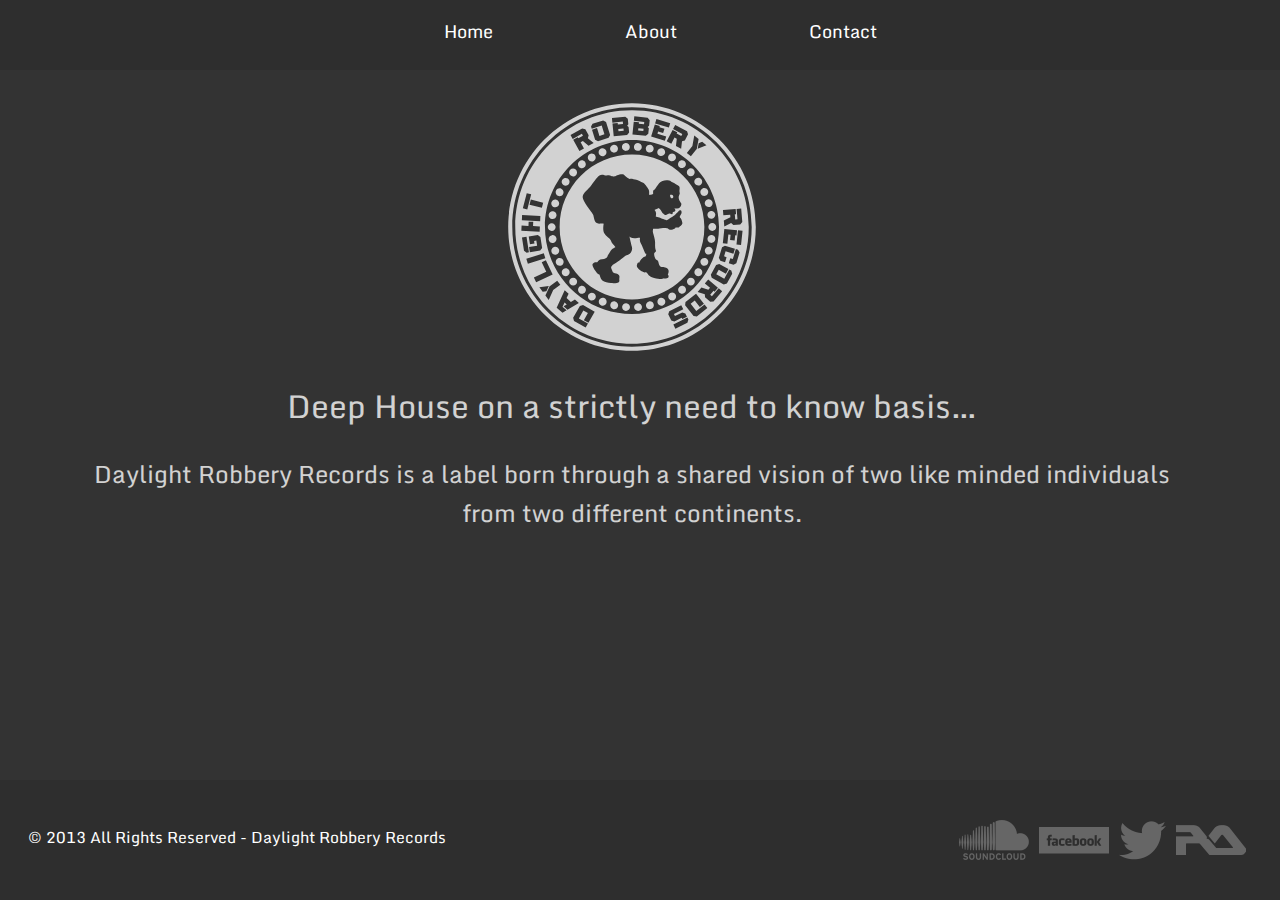
<file: index.html>
<!DOCTYPE html>
<html>
<head>
	<title>Daylight Robbery Records - About</title>
	<meta charset="utf-8" />
	<link rel="stylesheet" href="_css/normalize.css">
	<link href='http://fonts.googleapis.com/css?family=Monda' rel='stylesheet' type='text/css'>
	<link rel="stylesheet" href="_css/style.css">
	<!-- Adding "maximum-scale=1" fixes the Mobile Safari auto-zoom bug: http://filamentgroup.com/examples/iosScaleBug/ -->
	<meta name="viewport" content="width=device-width, initial-scale=1"/>
	<!-- iphone Safari Viewport Scaling Bug: http://webdesignerwall.com/tutorials/iphone-safari-viewport-scaling-bug -->
	<script type="text/javascript" src="_script/iphone_viewport_scaling.js"></script>
	<script type"text/javascript" src="_script/jquery.js"></script>
	<script type"text/javascript" src="_script/fade.js"></script>
	<script type="text/javascript">
	
	  var _gaq = _gaq || [];
	  _gaq.push(['_setAccount', 'UA-40320979-1']);
	  _gaq.push(['_trackPageview']);
	
	  (function() {
	    var ga = document.createElement('script'); ga.type = 'text/javascript'; ga.async = true;
	    ga.src = ('https:' == document.location.protocol ? 'https://ssl' : 'http://www') + '.google-analytics.com/ga.js';
	    var s = document.getElementsByTagName('script')[0]; s.parentNode.insertBefore(ga, s);
	  })();
	
	</script>
</head>
<body>
	<div id="wrap">
		<nav>
			<ul>
				<li><a href="./">Home</a></li>
				<li><a href="about/">About</a></li>
				<li><a href="contact/">Contact</a></li>
			</ul>
		</nav>	
		<div id="main">
			<img src="_media/img/logo.svg" alt="Daylight Robbery Records Logo" />
			<h1>Deep House on a strictly need to know basis&hellip;</h1>
			<h2>Daylight Robbery Records is a label born through a shared vision of two like minded individuals from two different continents.</h2>
		</div>
	</div>
	<div id="footer">
		<div id="copyright">
			<p>&copy; 2013 All Rights Reserved - Daylight Robbery Records</p>
		</div>
		<div id="elsewhere">
			<a href="http://soundcloud.com/daylight-robbery-records"><img src="_media/img/soundcloud.png" alt="Soundcloud logo" /></a>
			<a href="https://www.facebook.com/pages/Daylight-Robbery-Records/140810486090024"><img src="_media/img/facebook.png" alt="Facebook logo" /></a>
			<a href="https://twitter.com/DaylightRobRecs"><img src="_media/img/twitter.png" alt="Twitter logo" /></a>
			<a href="http://www.residentadvisor.net/profile/daylightrobberyrec"><img src="_media/img/residentadvisor.png" alt="Resident Advisor logo" /></a>
		</div>
	</div>
</body>
</file>
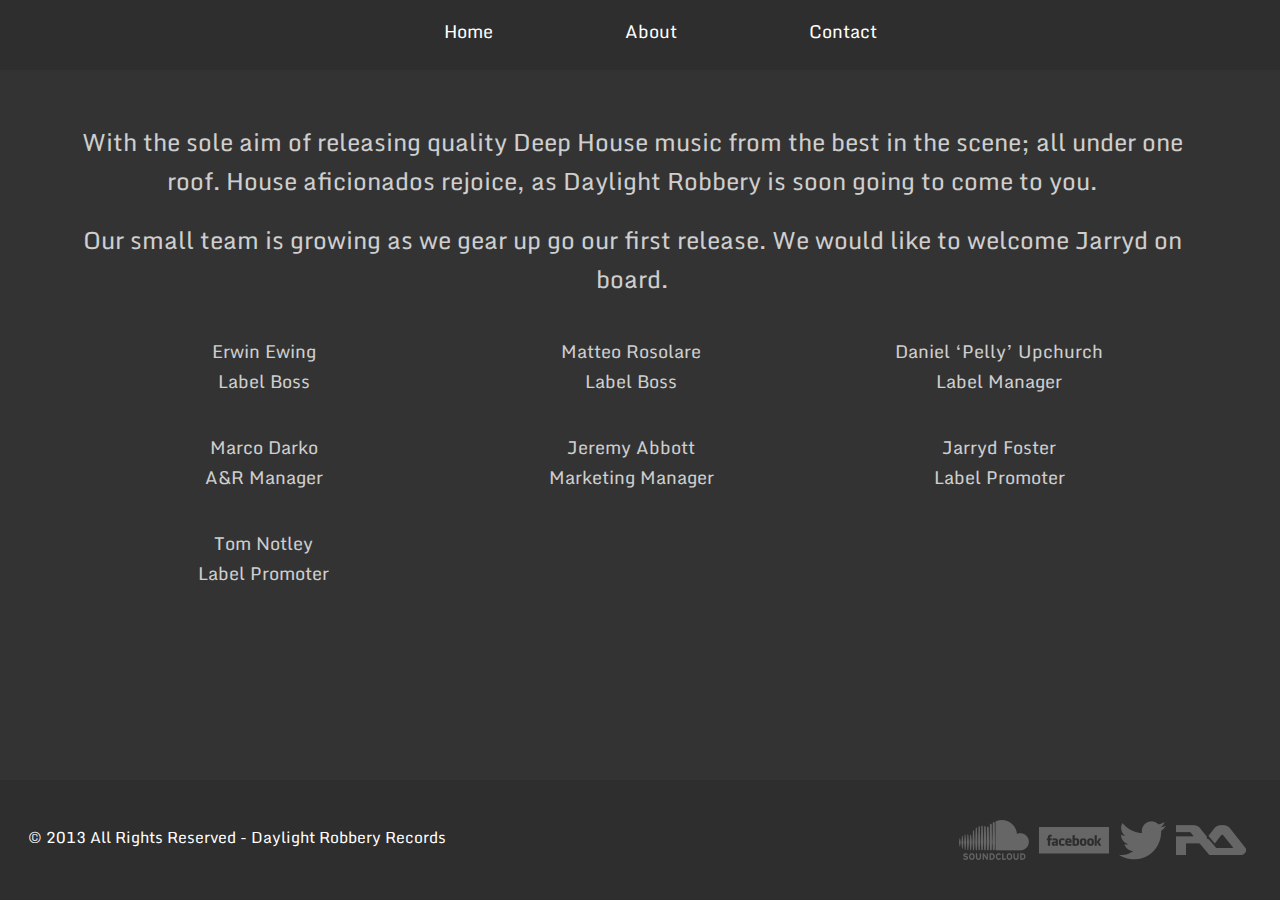
<file: about/index.html>
<!DOCTYPE html>
<html>
<head>
	<title>Daylight Robbery Records - About</title>
	<meta charset="utf-8" />
	<link rel="stylesheet" href="../_css/normalize.css">
	<link href='http://fonts.googleapis.com/css?family=Monda' rel='stylesheet' type='text/css'>
	<link rel="stylesheet" href="../_css/style.css">
	<!-- Adding "maximum-scale=1" fixes the Mobile Safari auto-zoom bug: http://filamentgroup.com/examples/iosScaleBug/ -->
	<meta name="viewport" content="width=device-width, initial-scale=1"/>
	<!-- iphone Safari Viewport Scaling Bug: http://webdesignerwall.com/tutorials/iphone-safari-viewport-scaling-bug -->
	<script type="text/javascript" src="../_script/iphone_viewport_scaling.js"></script>
	<script type"text/javascript" src="../_script/jquery.js"></script>
	<script type"text/javascript" src="../_script/fade.js"></script>
	<script type="text/javascript">
	
	  var _gaq = _gaq || [];
	  _gaq.push(['_setAccount', 'UA-40320979-1']);
	  _gaq.push(['_trackPageview']);
	
	  (function() {
	    var ga = document.createElement('script'); ga.type = 'text/javascript'; ga.async = true;
	    ga.src = ('https:' == document.location.protocol ? 'https://ssl' : 'http://www') + '.google-analytics.com/ga.js';
	    var s = document.getElementsByTagName('script')[0]; s.parentNode.insertBefore(ga, s);
	  })();
	
	</script>
</head>
<body>
	<div id="wrap">
		<nav>
			<ul>
				<li><a href="../">Home</a></li>
				<li><a href="../about/">About</a></li>
				<li><a href="../contact/">Contact</a></li>
			</ul>
		</nav>	
		<div id="main">
			<h2>With the sole aim of releasing quality Deep House music from the best in the scene; all under one roof. House aficionados rejoice, as Daylight Robbery is soon going to come to you.</h2>
			<h2>Our small team is growing as we gear up go our first release. We would like to welcome Jarryd on board.</h2>
			<div id="people">
				<div class="person">
					<p>Erwin Ewing<br />Label Boss</p>
				</div>
				<div class="person">
					<p>Matteo Rosolare<br />Label Boss</p>
				</div>
				<div class="person">
					<p>Daniel &lsquo;Pelly&rsquo; Upchurch <br />Label Manager</p>
				</div>
			</div>
			<div id="people">
				<div class="person">
					<p>Marco Darko<br />A&amp;R Manager</p>
				</div>
				<div class="person">
					<p>Jeremy Abbott<br />Marketing Manager</p>
				</div>
				<div class="person">
					<p>Jarryd Foster<br />Label Promoter</p>
				</div>
			</div>
			<div id="people">
				<div class="person">
					<p>Tom Notley<br />Label Promoter</p>
				</div>
			</div>
		</div>
	</div>
	<div id="footer">
		<div id="copyright">
			<p>&copy; 2013 All Rights Reserved - Daylight Robbery Records</p>
		</div>
		<div id="elsewhere">
			<a href="http://soundcloud.com/daylight-robbery-records"><img src="../_media/img/soundcloud.png" alt="Soundcloud logo" /></a>
			<a href="https://www.facebook.com/pages/Daylight-Robbery-Records/140810486090024"><img src="../_media/img/facebook.png" alt="Facebook logo" /></a>
			<a href="https://twitter.com/DaylightRobRecs"><img src="../_media/img/twitter.png" alt="Twitter logo" /></a>
			<a href="http://www.residentadvisor.net/profile/daylightrobberyrec"><img src="../_media/img/residentadvisor.png" alt="Resident Advisor logo" /></a>
		</div>
	</div>
</body>
</file>
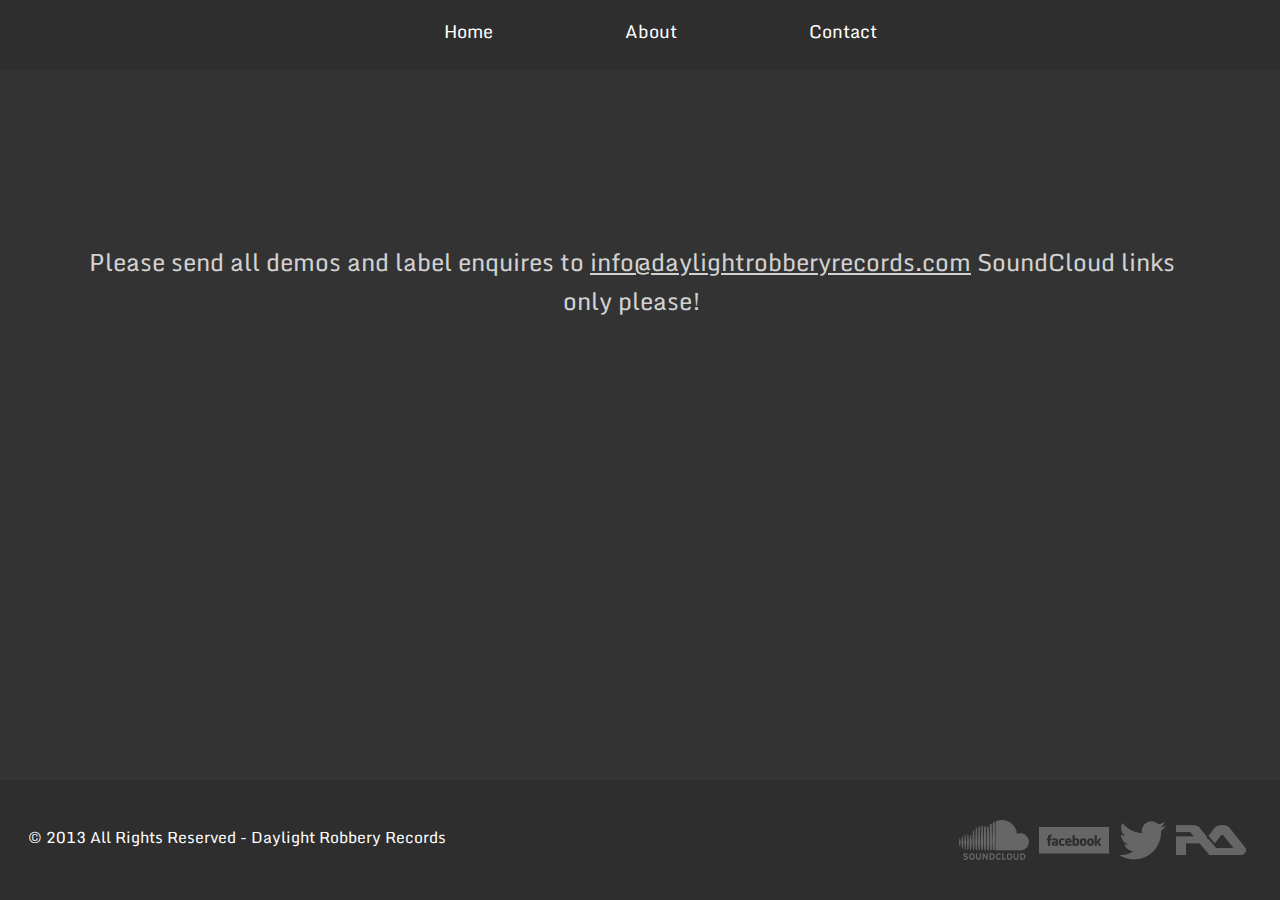
<file: contact/index.html>
<!DOCTYPE html>
<html>
<head>
	<title>Daylight Robbery Records - Contact</title>
	<meta charset="utf-8" />
	<link rel="stylesheet" href="../_css/normalize.css">
	<link href='http://fonts.googleapis.com/css?family=Monda' rel='stylesheet' type='text/css'>
	<link rel="stylesheet" href="../_css/style.css">
	<!-- Adding "maximum-scale=1" fixes the Mobile Safari auto-zoom bug: http://filamentgroup.com/examples/iosScaleBug/ -->
	<meta name="viewport" content="width=device-width, initial-scale=1"/>
	<!-- iphone Safari Viewport Scaling Bug: http://webdesignerwall.com/tutorials/iphone-safari-viewport-scaling-bug -->
	<script type="text/javascript" src="../_script/iphone_viewport_scaling.js"></script>
	<script type"text/javascript" src="../_script/jquery.js"></script>
	<script type"text/javascript" src="../_script/fade.js"></script>
	<script type="text/javascript">
	
	  var _gaq = _gaq || [];
	  _gaq.push(['_setAccount', 'UA-40320979-1']);
	  _gaq.push(['_trackPageview']);
	
	  (function() {
	    var ga = document.createElement('script'); ga.type = 'text/javascript'; ga.async = true;
	    ga.src = ('https:' == document.location.protocol ? 'https://ssl' : 'http://www') + '.google-analytics.com/ga.js';
	    var s = document.getElementsByTagName('script')[0]; s.parentNode.insertBefore(ga, s);
	  })();
	
	</script>
</head>
<body>
	<div id="wrap">
		<nav>
			<ul>
				<li><a href="../">Home</a></li>
				<li><a href="../about/">About</a></li>
				<li><a href="../contact/">Contact</a></li>
			</ul>
		</nav>	
		<div id="main">
			<h2 class="space">Please send all demos and label enquires to <a href="mailto:info@daylightrobberyrecords.com">info@daylightrobberyrecords.com</a> SoundCloud links only please!</h2>
		</div>
	</div>
	<div id="footer">
		<div id="copyright">
			<p>&copy; 2013 All Rights Reserved - Daylight Robbery Records</p>
		</div>
		<div id="elsewhere">
			<a href="http://soundcloud.com/daylight-robbery-records"><img src="../_media/img/soundcloud.png" alt="Soundcloud logo" /></a>
			<a href="https://www.facebook.com/pages/Daylight-Robbery-Records/140810486090024"><img src="../_media/img/facebook.png" alt="Facebook logo" /></a>
			<a href="https://twitter.com/DaylightRobRecs"><img src="../_media/img/twitter.png" alt="Twitter logo" /></a>
			<a href="http://www.residentadvisor.net/profile/daylightrobberyrec"><img src="../_media/img/residentadvisor.png" alt="Resident Advisor logo" /></a>
		</div>
	</div>
</body>
</file>
<file: _css/style.css>
/* ==========================================================================
   Global Styles
   ========================================================================== */
html{
	background-color: #333;
}


body{
	font-family: 'Monda', sans-serif;
}
h1 {
	color: #FFF;
	font-weight: normal;
}
h2 {
	color: #FFF;
	font-weight: normal;
}
p {
	color: #FFF;
	font-size: 1.125em;
}
a {
	color: #FFF;
	font-weight: normal;
}
a:hover{
	
}

@media only screen and (max-width: 700px){
	html{
		background-color: #2e2e2e;
	}

	body {
		line-height: 140%;
	}
	h1{
		line-height: 110%;
	}
	h2{
		font-size: 1.125em;
		line-height: 140%;
	}
}

@media screen and (min-width: 700px){

	/* Sticky footer http://www.cssstickyfooter.com/using-sticky-footer-code.html */
	
	html, body {height: 100%;}
	
	#wrap {min-height: 100%;}
	
	#main {overflow:auto;
		padding-bottom: 120px;}  /* must be same height as the footer */
	
	#footer {position: relative;
		margin-top: -120px; /* negative value of footer height */
		height: 120px;
		clear:both;} 
	
	/*Opera Fix*/
	body:before {
		content:"";
		height:100%;
		float:left;
		width:0;
		margin-top:-32767px;/
	}

}




/* ==========================================================================
   Navigation
   ========================================================================== */

nav{
	text-align: center;
	background-color: #2e2e2e;
	padding: 1em 0 0.5em 0;
}
nav ul {
	margin-top: 0px;
}
nav li{
	display: inline;
}
nav a{
	text-decoration: none;
	font-size: 1.125em;
}


@media only screen and (max-width: 700px){
	nav li {
		padding-left: 1em;
		padding-right: 1em;
	}
}

@media screen and (min-width: 700px){
	nav li {
		padding-left: 4em;
		padding-right: 4em;
	}
}




/* ==========================================================================
   Main
   ========================================================================== */

#wrap{
		background-color: #333;
}

  
#main {
	text-align: center;
	display: none;

}

@media only screen and (max-width: 700px){
	#main {
		padding: 2em 1em 3em 1em;
	}
	#main img {
		width: 50%;
	}
}

@media screen and (min-width: 700px) {
	#main {
		padding: 2em 6em 11em 5em;
	}
	#main img {
		width: 250px;
	}
	.space {
		padding-top: 5em;
	}
}

@media screen and (min-width: 1300px) {
	#main {
		padding: 8em 6em 11em 5em;
	}
}




/* ==========================================================================
   People
   ========================================================================== */
   
   
@media screen and (min-width: 700px){

	#people{
		width: 100%;
	}
	
	.person {
		width: 33.3%;
		float: left;
	}
}



/* ==========================================================================
   Footer
   ========================================================================== */

#footer{
	background-color: #2e2e2e;
	padding: 0.5em 1em 1em 1em;
	font-size: 0.875em;
	height: 120px;
}

@media screen and (min-width: 700px) {
	#footer{
		padding: 0 2em;
	}


}

   
   
/* ==========================================================================
   Copyright
   ========================================================================== */
   
@media screen and (min-width: 700px) {

   	#copyright {
   		float: left;
   		padding-top: 2em;
   	}
   
}

   

   
/* ==========================================================================
   Elsewhere
   ========================================================================== */
 





@media only screen and (max-width: 700px){

	#elsewhere img{
		height: 40px;
	}
	
	#elsewhere a{
		  margin-right: 6px;
	}
	
}

@media screen and (min-width: 700px) {

	#elsewhere {
		float: right;
		padding-top: 2em;
	}
	
	#elsewhere img{
		height: 40px;
		padding-top: 12px;
	}
	
	#elsewhere a{
		  margin-right: 6px;
	}
}
</file>
